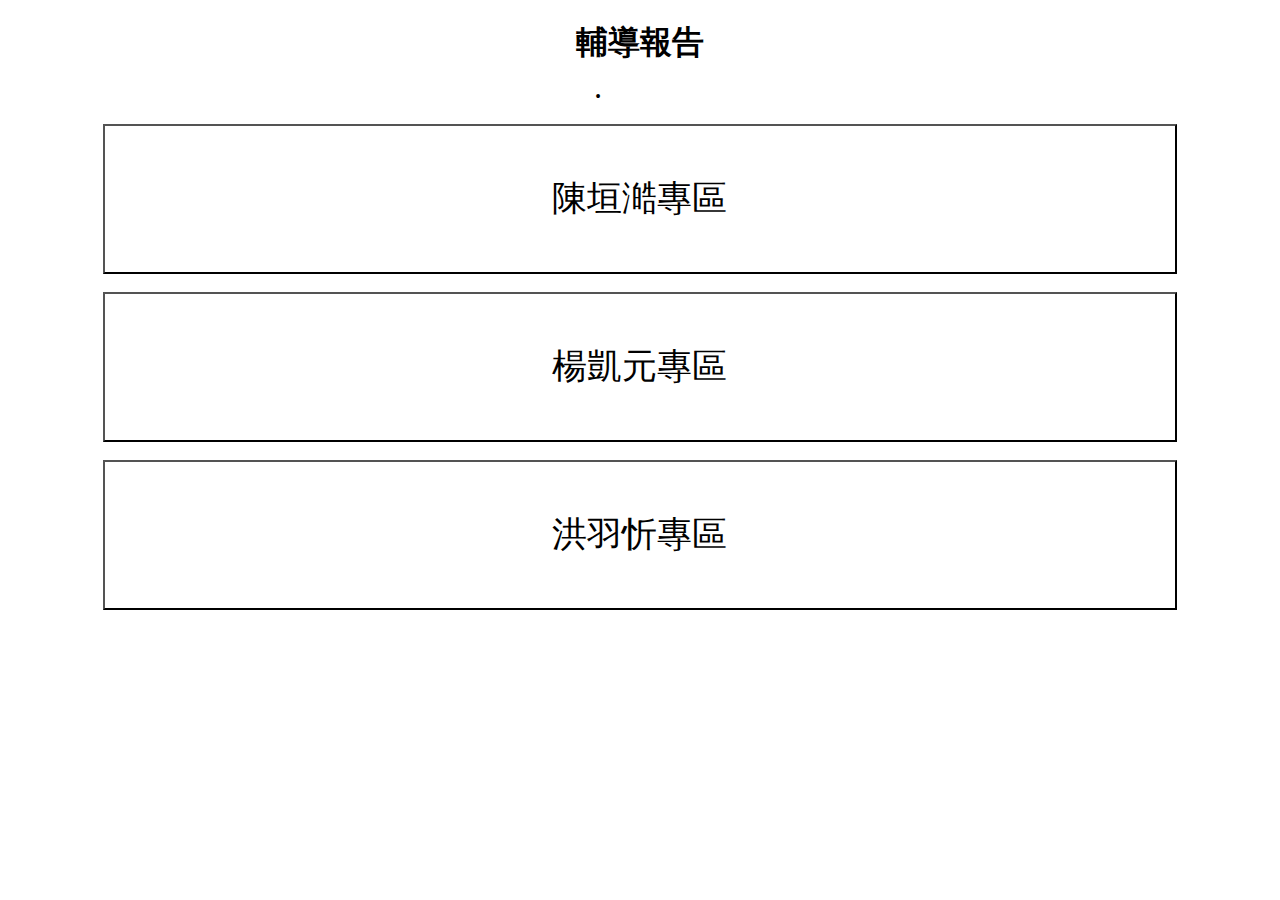
<file: 測試用/index.htm>
<!DOCTYPE html>
<html lang="en">
<head>
    <meta charset="UTF-8">
    <meta name="viewport" content="width=device-width, initial-scale=1.0">
    <title>輔導報告</title>
    <link rel="stylesheet" href="style.css">
</head>
<body class="d1">
    <h1>輔導報告</h1>
    <p>• <a onclick="xu()">許元洧製作</a></p>
    <p id="out"></p>
    <button class="b1" onclick="location.href='enter.htm'">陳垣澔專區</button>
    <br>
    <br>
    <button class="b1" onclick="location.href='enter.htm'">楊凱元專區</button>
    <br>
    <br>
    <button class="b1" onclick="location.href='enter.htm'">洪羽忻專區</button>

    <script>
        function xu(){
            document.getElementById('out').innerHTML='許元洧製作'
        }
    </script>
</body>
</html>
</file>
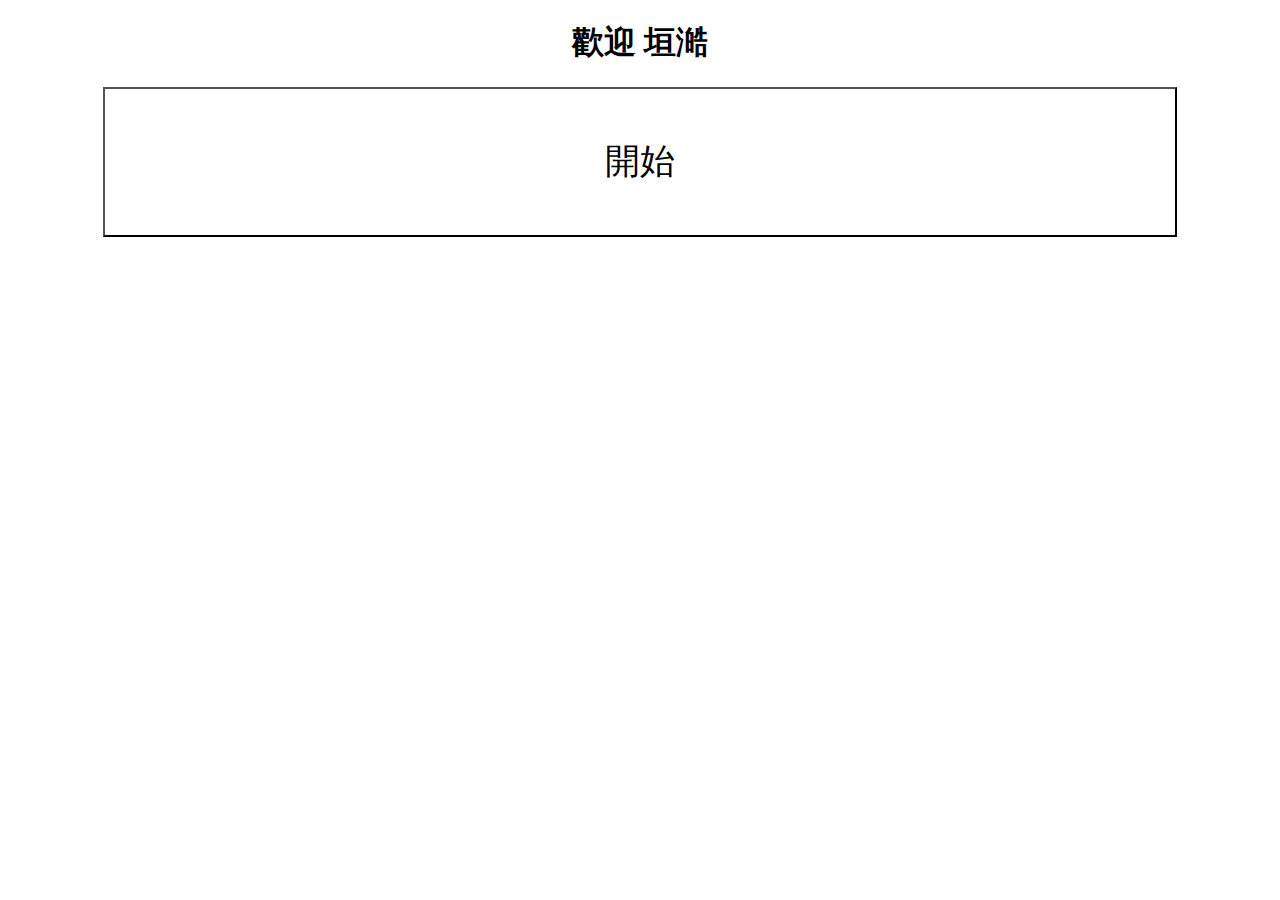
<file: 測試用/05.htm>
<!DOCTYPE html>
<html lang="en">
<head>
    <meta charset="UTF-8">
    <meta name="viewport" content="width=device-width, initial-scale=1.0">
    <title>05</title>
    <link rel="stylesheet" href="style.css">
</head>
<body class="d1">
    <h1>歡迎 垣澔</h1>
    <button class="b1" onclick="location.href='婦產科醫師.pdf'">開始</button>
</body>
</html>
</file>
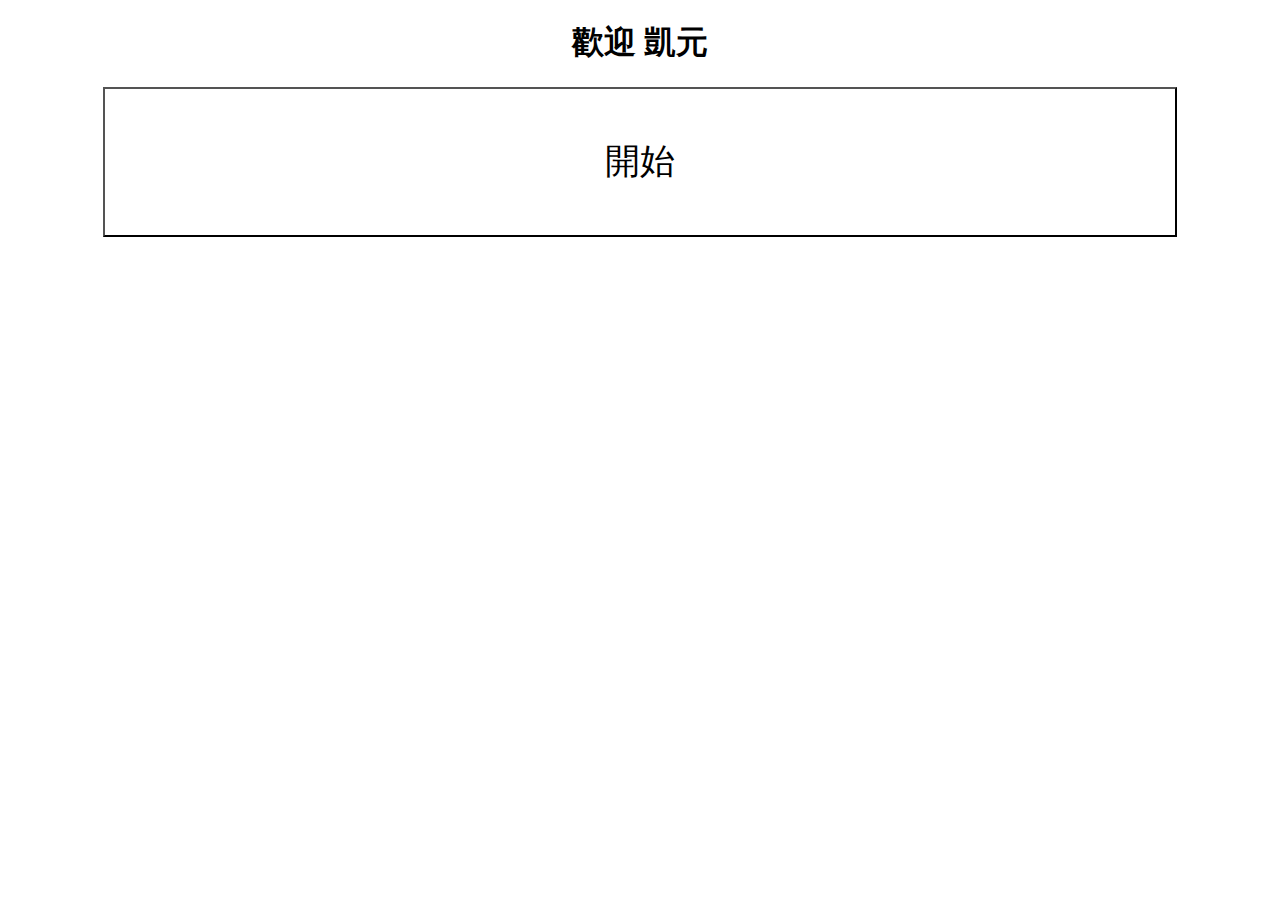
<file: 測試用/09.htm>
<!DOCTYPE html>
<html lang="en">
<head>
    <meta charset="UTF-8">
    <meta name="viewport" content="width=device-width, initial-scale=1.0">
    <title>09</title>
    <link rel="stylesheet" href="style.css">
</head>
<body class="d1">
    <h1>歡迎 凱元</h1>
    <button class="b1" onclick="location.href='數學教師.pdf'">開始</button>
</body>
</html>
</file>
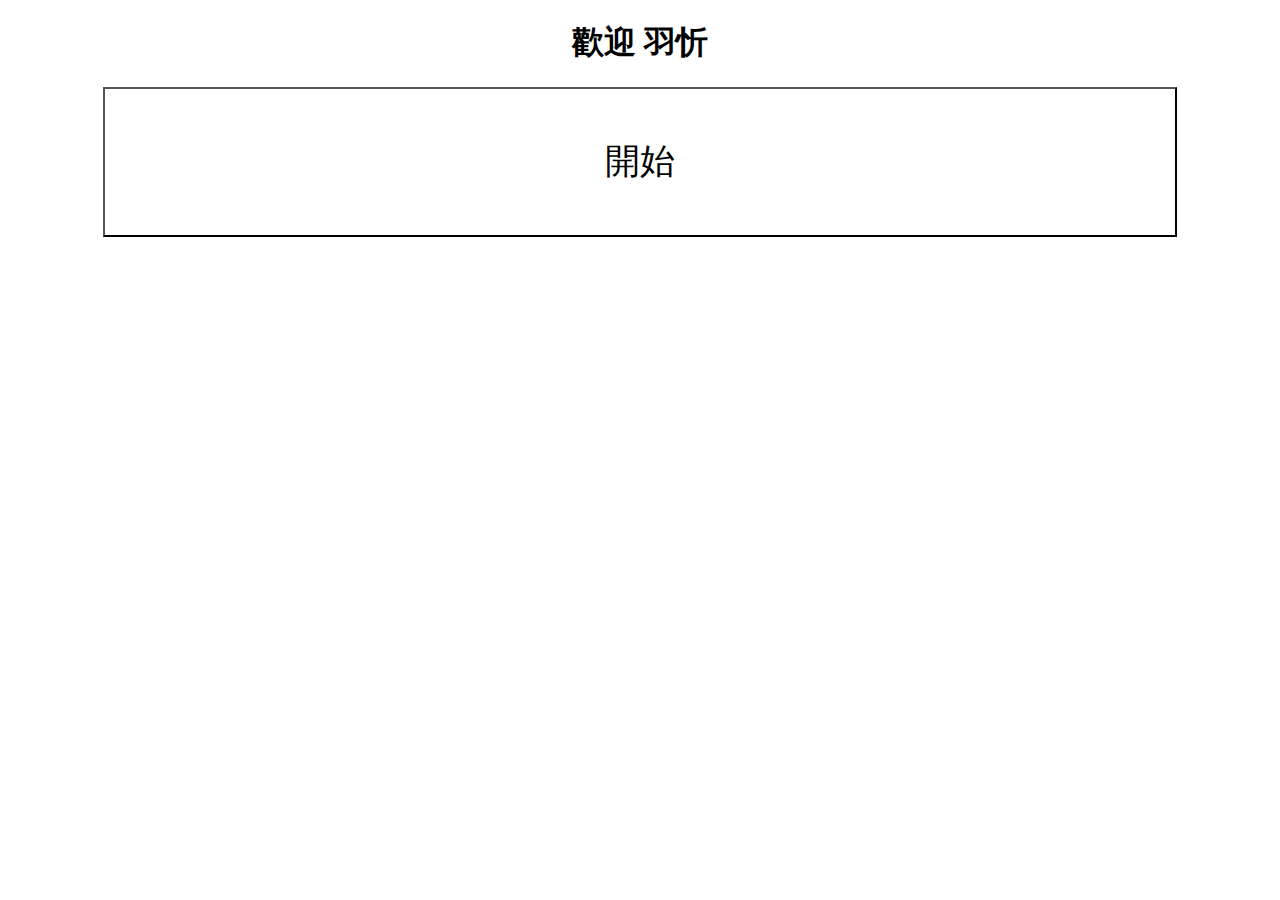
<file: 測試用/18.htm>
<!DOCTYPE html>
<html lang="en">
<head>
    <meta charset="UTF-8">
    <meta name="viewport" content="width=device-width, initial-scale=1.0">
    <title>18</title>
    <link rel="stylesheet" href="style.css">
</head>
<body class="d1">
    <h1>歡迎 羽忻</h1>
    <button class="b1" onclick="location.href='牙醫.pdf'">開始</button>
</body>
</html>
</file>
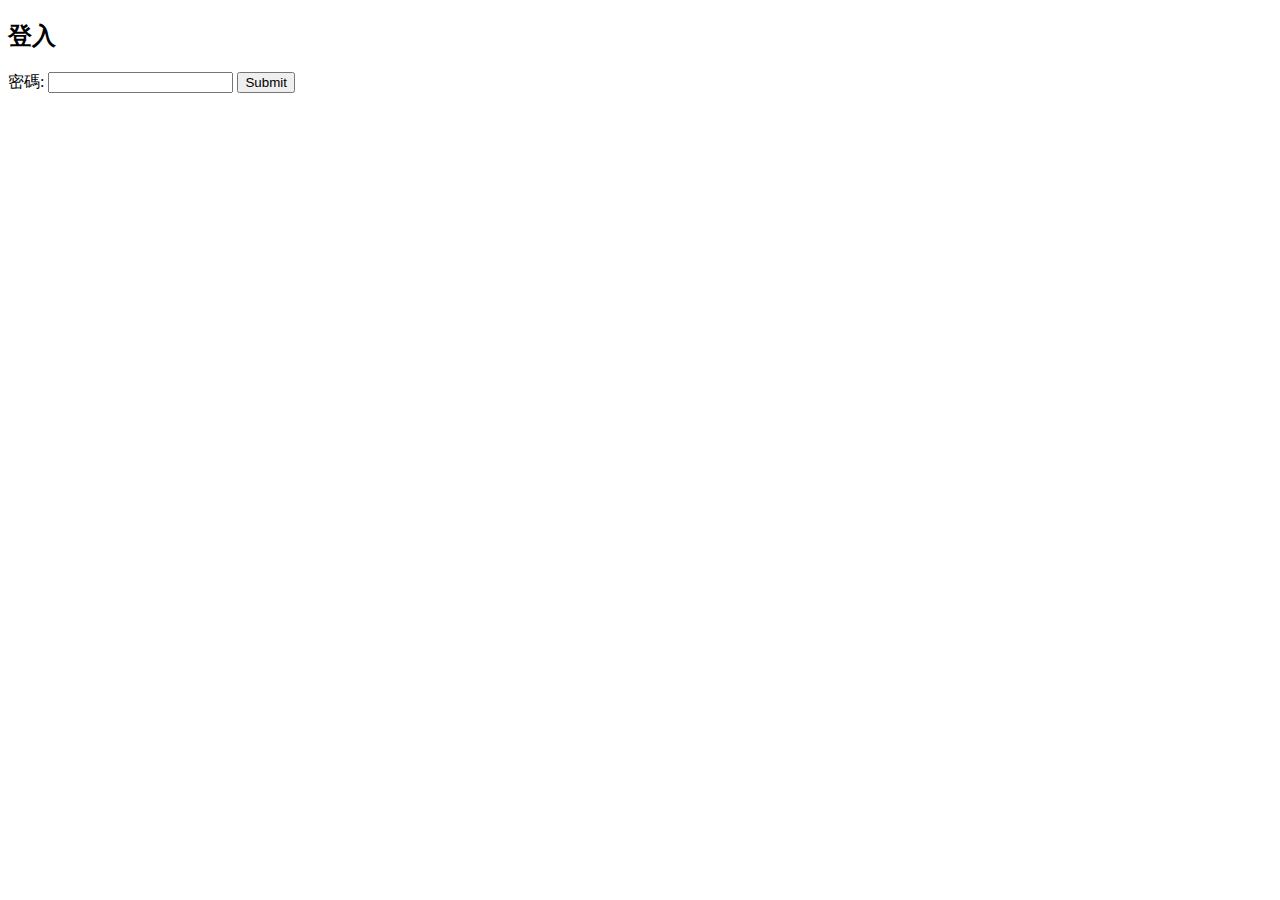
<file: 測試用/enter.htm>
<!DOCTYPE html>
<html lang="en">
<head>
    <meta charset="UTF-8">
    <meta name="viewport" content="width=device-width, initial-scale=1.0">
    <title>登入頁面</title>
</head>
<body>

    <h2>登入</h2>

    <form action="#" method="post" onsubmit="return validateForm()">
        <label for="password">密碼:</label>
        <input type="password" id="password" name="password" required>
        <input type="submit">
        <p id="out" style="color: red;"></p>
    </form>

    <script>
        function validateForm() {
            var passwordInput = document.getElementById("password").value;

            // 检查输入的密码是否是22109或22105
            if (passwordInput === "22109") {
                window.location.href = "09.htm"; // 导向第一个成功页面
                return false; // 阻止表单默认提交行为
            } else if (passwordInput === "22105") {
                window.location.href = "05.htm"; // 导向第二个成功页面
                return false; // 阻止表单默认提交行为
            } 
            else if (passwordInput === '22118'){
                location.href = '18.htm'
                return false;
            }
            else {
                document.getElementById('out').innerHTML='登入失敗'
                return false; // 阻止表单默认提交行为
            }
        }
    </script>

</body>
</html>
</file>
<file: 測試用/style.css>
.b1{
    background-color: white;
    height: 150px;
    width: 85%;
    font-size: 35px;
}
.d1{
    text-align: center;
}
a{
    text-decoration: none;
    color: white;
}
</file>
